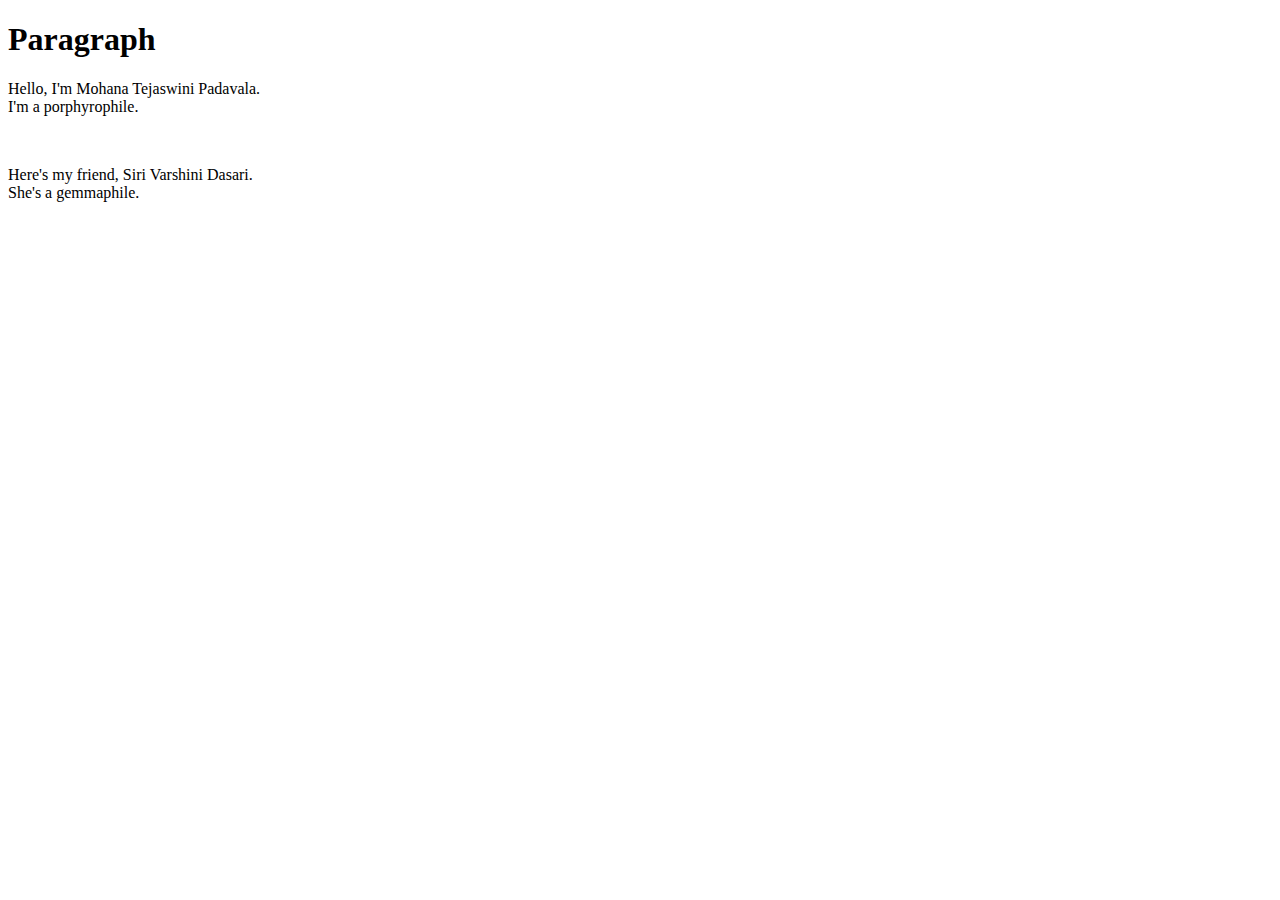
<file: index.html>
<!Doctype html>
<html>
<head>
<title>
Paragraph tag
</title>
</head>
<body>
<h1>Paragraph</h1>
<p> Hello, I'm Mohana Tejaswini Padavala. <br>
    I'm a porphyrophile. </p>
<br>
<p>Here's my friend, Siri Varshini Dasari.<br>
She's a gemmaphile. </p>
<body/>
</html>
</file>
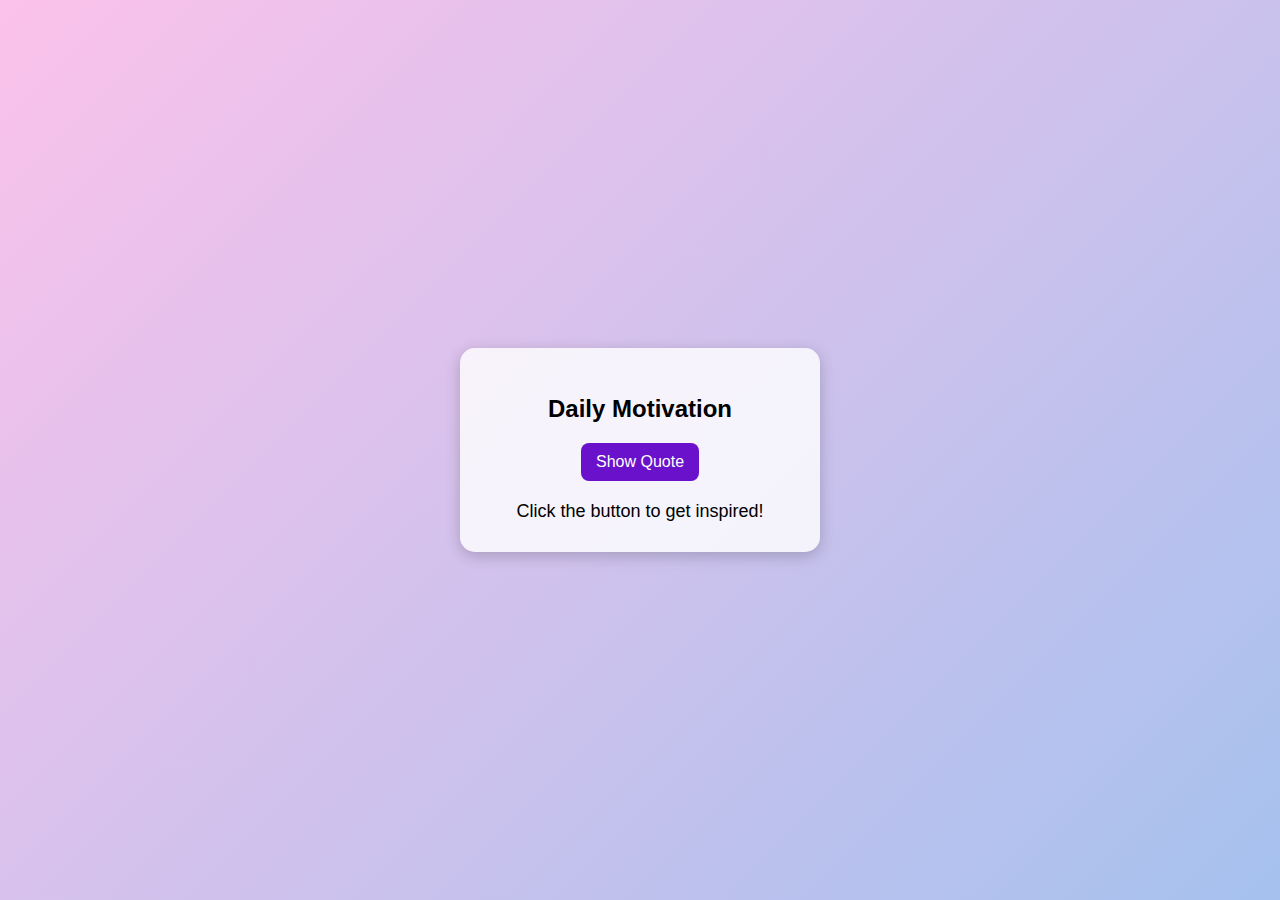
<file: index28.html>
<!DOCTYPE html>
<html lang="en">
<head>
    <meta charset="UTF-8">
    <meta name="viewport" content="width=device-width, initial-scale=1.0">
    <title>Daily Motivation App</title>
    <style>
        body {
            font-family: Arial, sans-serif;
            background: linear-gradient(135deg, #fbc2eb, #a6c1ee);
            display: flex;
            justify-content: center;
            align-items: center;
            height: 100vh;
            margin: 0;
            text-align: center;
        }
        .container {
            background: rgba(255, 255, 255, 0.8);
            padding: 30px;
            border-radius: 15px;
            box-shadow: 0 4px 15px rgba(0,0,0,0.2);
            width: 300px;
        }
        h1 {
            font-size: 24px;
            margin-bottom: 20px;
        }
        button {
            padding: 10px 15px;
            border: none;
            background: #6a11cb;
            color: white;
            border-radius: 8px;
            cursor: pointer;
            font-size: 16px;
        }
        button:hover {
            background: #2575fc;
        }
        p {
            font-size: 18px;
            margin: 20px 0 0;
        }
    </style>
</head>
<body>
    <div class="container">
        <h1>Daily Motivation</h1>
        <button onclick="newQuote()">Show Quote</button>
        <p id="quote">Click the button to get inspired!</p>
    </div>

    <script>
        const quotes = [
            "Believe in yourself!",
            "Your limitation—it’s only your imagination.",
            "Push yourself, because no one else is going to do it for you.",
            "Great things never come from comfort zones.",
            "Dream it. Wish it. Do it.",
            "Don’t stop when you’re tired. Stop when you’re done."
        ];

        function newQuote() {
            const randomIndex = Math.floor(Math.random() * quotes.length);
            document.getElementById("quote").textContent = quotes[randomIndex];
        }
    </script>
</body>
</html>
</file>
